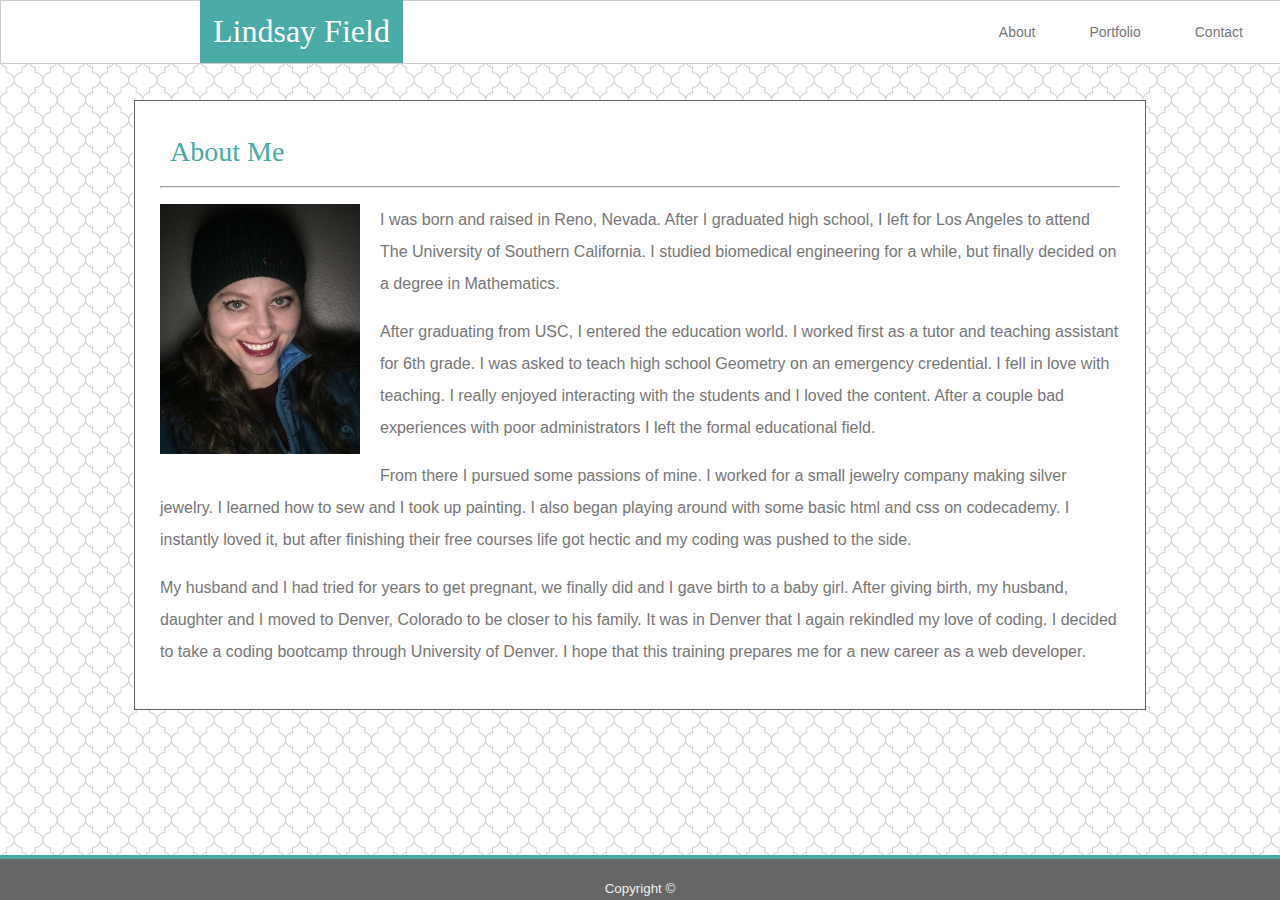
<file: index.html>
<!DOCTYPE html>
<html>
    <head>
        <title>Lindsay Field</title>
        <link rel="stylesheet" type="text/css" href="assets/css/styleabout.css">
    </head>
    <body>
        <header>
            <div id="name">Lindsay Field</div>
            <div id="navbar">
                <a href="index.html">About</a>
                <a href="portfolio.html">Portfolio</a>
                <a href="contact.html">Contact</a>
            </div>
        </header>
        <div class="container">
            <div class="content">
            
            <div id="imgText">
                <div id="about">About Me</div>
                <hr>
                <p><img src="assets/images/IMG_6542.jpeg" style="height: 250px; width: 200px;" alt="Lindsay Field">
                    I was born and raised in Reno, Nevada. After I graduated high school, I left for Los Angeles to attend The University of Southern California. I studied biomedical engineering for a while, but finally decided on a degree in Mathematics.</p>
                <p>After graduating from USC, I entered the education world. I worked first as a tutor and teaching assistant for 6th grade. I was asked to teach high school Geometry on an emergency credential. I fell in love with teaching. I really enjoyed interacting with the students and I loved the content. After a couple bad experiences with poor administrators I left the formal educational field.</p>
                <p>From there I pursued some passions of mine. I worked for a small jewelry company making silver jewelry. I learned how to sew and I took up painting. I also began playing around with some basic html and css on codecademy. I instantly loved it, but after finishing their free courses life got hectic and my coding was pushed to the side.</p>
                <p>My husband and I had tried for years to get pregnant, we finally did and I gave birth to a baby girl. After giving birth, my husband, daughter and I moved to Denver, Colorado to be closer to his family. It was in Denver that I again rekindled my love of coding. I decided to take a coding bootcamp through University of Denver. I hope that this training prepares me for a new career as a web developer.</p>
            </div>
        </div>
        </div>
        

        <div id="footer">
        <footer>Copyright &copy</footer>
        </div>
    </body>
</file>
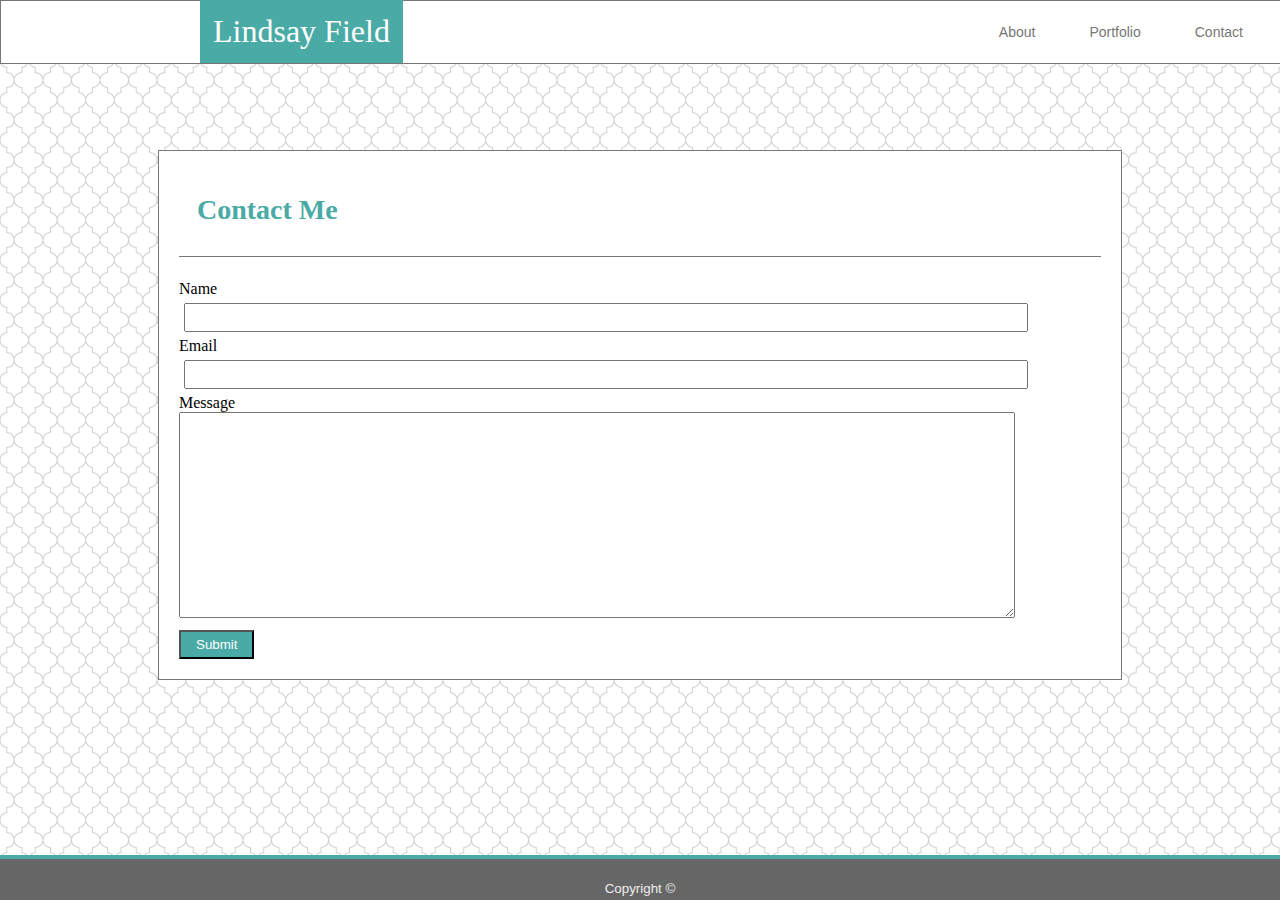
<file: contact.html>
<!DOCTYPE html>
<html>
    <head>
        <title>Contact Lindsay</title>
        <link rel="stylesheet" href="assets/css/stylecontact.css" type="text/css">
    </head>
    <body>
        <header>
            <div id="name">Lindsay Field</div>
            <div id="navbar">
                <a href="index.html">About</a>
                <a href="portfolio.html">Portfolio</a>
                <a href="contact.html">Contact</a>
            </div>
        </header>
        <div id="wrapper">
        <div id="contact">
            <h2>Contact Me</h2>
            <form id="form">
                Name<br>
                <input id="inputbox" type="text" name="name" style="width: 90%"><br>
                Email<br>
                <input id="inputbox" type="email" name="email" style="width: 90%"><br>
                Message<br>
                <textarea id="inputbox1" style="width: 90%"></textarea><br>
                <input id="submit" type="submit"><br>
            </form>
        </div>
        </div>
        <footer id="footer">Copyright &copy</footer>
    </body>
</html>
</file>
<file: assets/css/styleabout.css>
header {
    background-color: #ffffff;
    padding: 22px;
    position: fixed;
    top: 0;
    width: 100%;
    left: 0;
   
    border: 1px solid #cccccc;
}

body {
    background-image: url('./../images/hotel-wallpaper.png')
}



#name {
    background-color: #4aaaa5;
    color: white;
    font-size: 32px;
    padding: 13px;
    position: fixed;
    top: 0;
    left: 200px;
}

#navbar {
    float: right;
    margin-right: 20px;
    
}

#navbar a {
    text-decoration: none;
  
    padding-right: 10px;
    padding-left: 10px;
    margin-right: 30px;
    color: #777777;
    background-color: white;
    font-family: Arial, Helvetica, sans-serif;
    font-size: 14px;
}

#navbar a:hover {
    font-size: 20px;
    color: gray;
}

.container {
    justify-content:center;
    margin-top: 100px;
    margin-bottom: 100px;
    background-color: 
}

.content {
    margin:auto;
    width: 960px;
   background-color: #ffffff; 
   border: 1px solid #666666;
   padding: 25px;
}

#about {
    color: #4aaaa5;
    font-size: 28px;
    padding: 10px;
}

#imgText img {
    float: left;
    margin: 0 20px 20px 0;
   
}

#imgText p {
    line-height: 2;
    font-family: Arial, Helvetica, sans-serif;
    color: #777777;
    font-size: 16px;
    /*margin: 0 0 0 0 !important;*/
}

#footer {
    background-color: #666666;
    border-top: 4px solid #4aaaa5;
    position: fixed;
    left: 0;
    bottom: 0;
    width: 100%;
    text-align: center;
    
    padding: 22px 0 4px 0;
    font-family: Arial, Helvetica, sans-serif;
    color: #eeeeee;
    font-size: smaller;
}
</file>
<file: assets/css/stylecontact.css>
header {
    background-color: white;
    padding: 22px;
    position: fixed;
    top: 0;
    width: 100%;
    left: 0;
    border: 1px solid #777777;
}
#name {
    background-color: #4aaaa5;
    color: white;
    font-size: 32px;
    padding: 13px;
    position: fixed;
    top: 0;
    left: 200px;
}

#navbar {
    float: right;
    margin-right: 20px;
    
}

#navbar a {
    text-decoration: none;
  
    padding-right: 10px;
    padding-left: 10px;
    margin-right: 30px;
    color: #777777;
    background-color: white;
    font-family: Arial, Helvetica, sans-serif;
    font-size: 14px;
}

#navbar a:hover {
    font-size: 20px;
    color: gray;
}

#wrapper {
    margin: 150px;
    
    
}

body {
    background-image: url("../images/hotel-wallpaper.png");
    background-repeat: repeat;
    background-size: auto, cover;
}

#contact {
    padding: 20px;
    background-color: white;
    border: 1px solid #777777;

}
h2 {
    color: #4aaaa5;
    font-size: 28px;  
    padding-bottom: 30px; 
    padding-left: 18px;
    border-bottom: 1px solid #777777; 
}

#form {
    width: 100%;
}

#inputbox {
    padding: 5px;
    margin: 5px;
}
#inputbox1 {
    height: 200px;
    
}

#submit {
    color: white;
    background-color: #4aaaa5;
    padding: 5px 15px 5px 15px;
    margin-top: 8px;
}

#footer {
    background-color: #666666;
    border-top: 4px solid #4aaaa5;
    position: fixed;
    left: 0;
    bottom: 0;
    width: 100%;
    text-align: center;
    padding: 22px 0 4px 0;
    font-family: Arial, Helvetica, sans-serif;
    color: #eeeeee;
    font-size: smaller;
}
</file>
